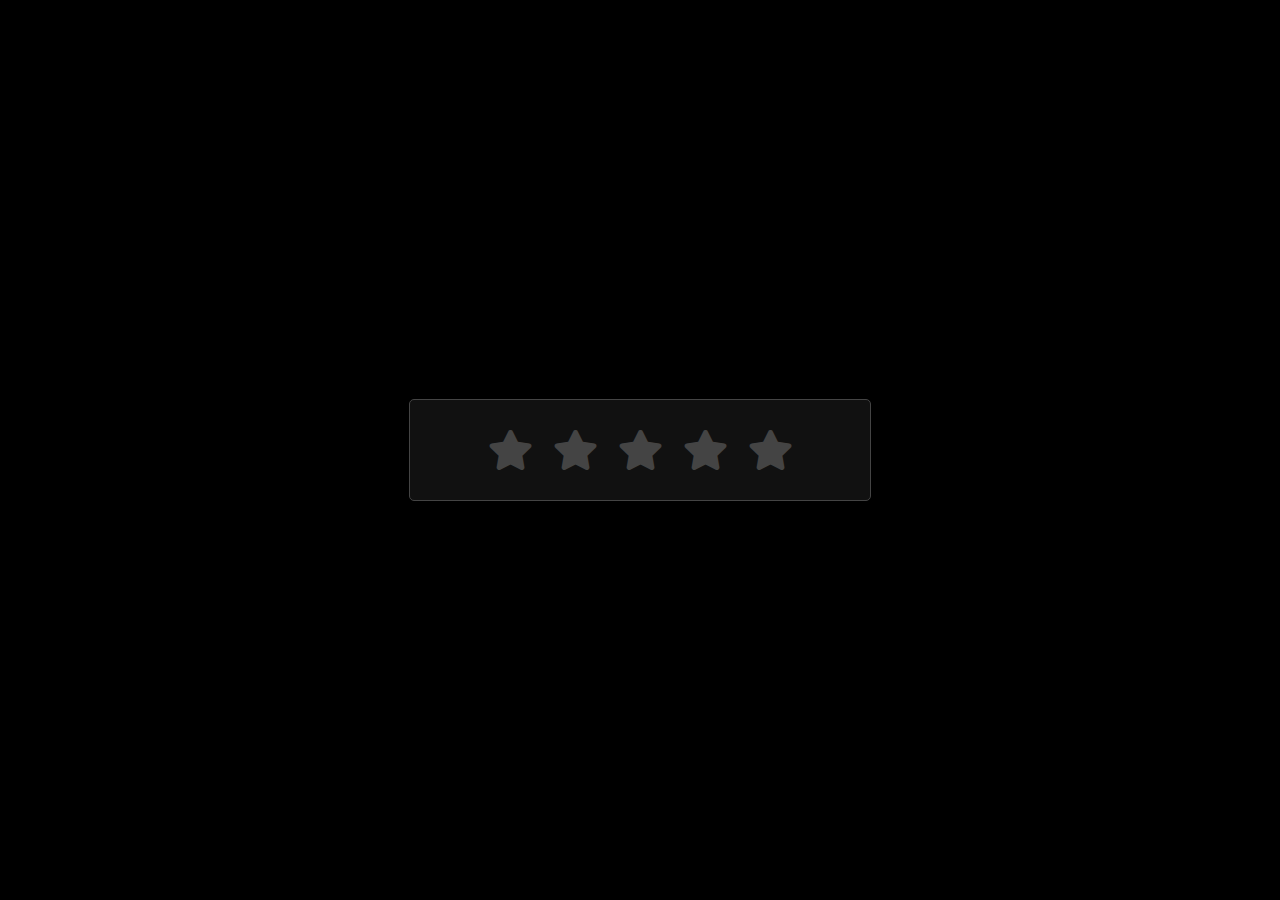
<file: feedback.html>
<!DOCTYPE html>
<html lang="en" dir="ltr">
  <head>
    <meta charset="utf-8">
    <title>Feedback</title>
    <link rel="stylesheet" href="feedback.css">
    <link rel="stylesheet" href="https://cdnjs.cloudflare.com/ajax/libs/font-awesome/5.15.3/css/all.min.css"/>
  </head>
  <body>
    <div class="container">
      <div class="post">
        <div class="text">Thanks for rating us!</div>
        
      </div>
      <div class="star-widget">
        <input type="radio" name="rate" id="rate-5">
        <label for="rate-5" class="fas fa-star"></label>
        <input type="radio" name="rate" id="rate-4">
        <label for="rate-4" class="fas fa-star"></label>
        <input type="radio" name="rate" id="rate-3">
        <label for="rate-3" class="fas fa-star"></label>
        <input type="radio" name="rate" id="rate-2">
        <label for="rate-2" class="fas fa-star"></label>
        <input type="radio" name="rate" id="rate-1">
        <label for="rate-1" class="fas fa-star"></label>
        <form action="#">
          <header></header>
          <div class="textarea">
            <textarea cols="30" placeholder="Describe your experience.."></textarea>
          </div>
          <div class="btn">
            <button type="submit">Post</button>
          </div>
        </form>
      </div>
    </div>
    <script>
      const btn = document.querySelector("button");
      const post = document.querySelector(".post");
      const widget = document.querySelector(".star-widget");
      const editBtn = document.querySelector(".edit");
      btn.onclick = ()=>{
        widget.style.display = "none";
        post.style.display = "block";
        editBtn.onclick = ()=>{
          widget.style.display = "block";
          post.style.display = "none";
        }
        return false;
      }
    </script>

  </body>
</html>
</file>
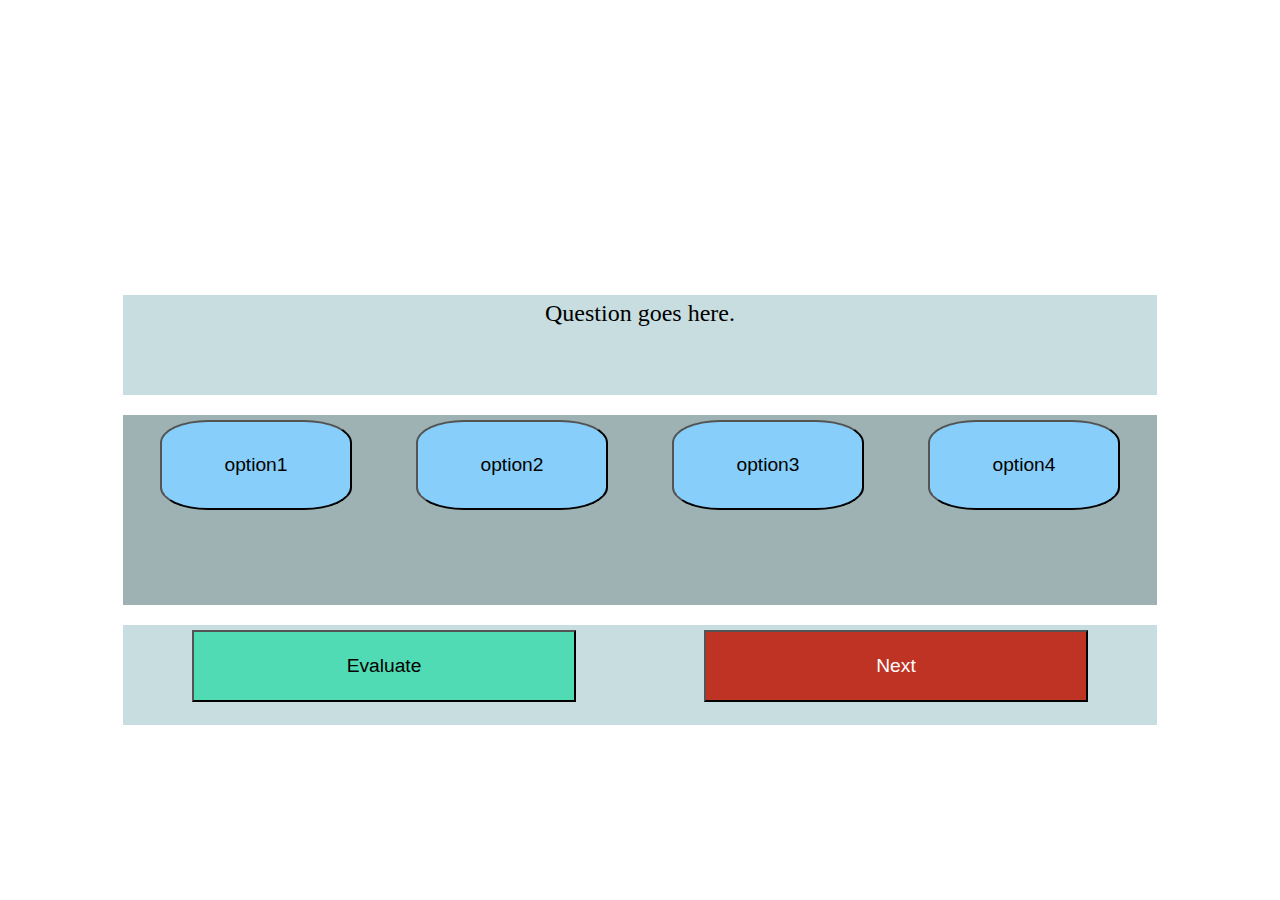
<file: food.html>
<!DOCTYPE html>
<html lang="en">
<head>
	<meta charset="UTF-8">
	<meta http-equiv="X-UA-Compatible" content="IE=edge">
	<meta name="viewport" content="width=device-width, initial-scale=1.0">
	<link rel="stylesheet" href="food.css">
</head>
<body>
	<div class="panel">
		<div class="result">

		</div>
		<div class="question-container" id="question">
			Question goes here.
		</div>
		<div class="option-container">
			<button class="option" onclick="" id="op1" >option1</button>
	
			<button class="option" id="op2" >option2</button>
	
			<button class="option" id="op3">option3</button>
	
			<button class="option" id="op4">option4</button>
		</div>
		<div class="navigation">
			<button class="evaluate">Evaluate</button>
			<button class="next">Next</button>
		</div>
	</div>
	<script src="food.js"></script>
    
</body>
</html>
</file>
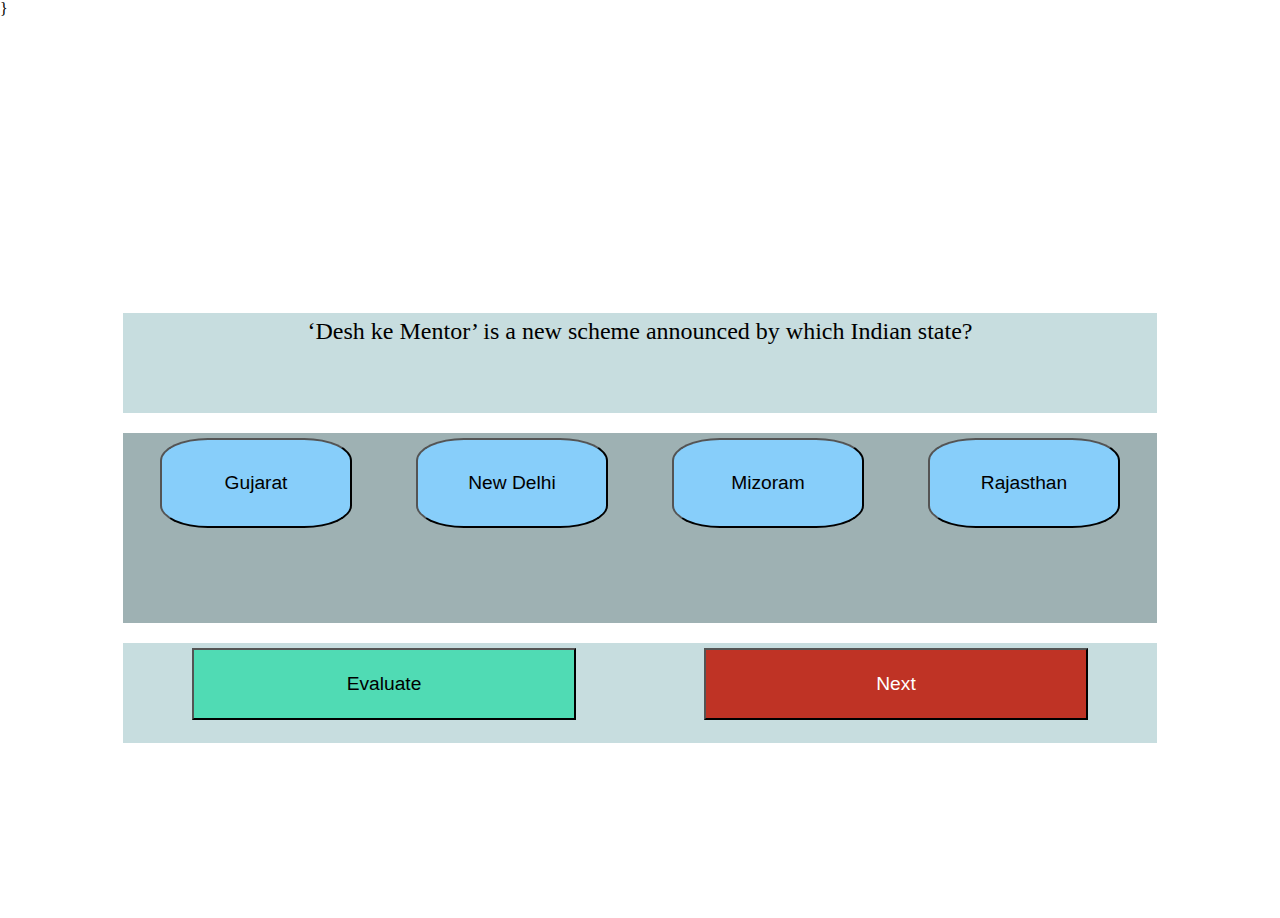
<file: gk.html>
<!DOCTYPE html>
<html lang="en">
<head>
	<meta charset="UTF-8">
	<meta http-equiv="X-UA-Compatible" content="IE=edge">
	<meta name="viewport" content="width=device-width, initial-scale=1.0">
	<link rel="stylesheet" href="gk.css">
</head>
<body>
	<div {
		height: 50px;
		width: 50%;
		background-color: powderblue;></div>
	  }
	<div class="panel">
		<div class="result">

		</div>
		<div class="question-container" id="question">
			Question goes here.
		</div>
		<div class="option-container">
			<button class="option" onclick="" id="op1" >option1</button>
	
			<button class="option" id="op2" >option2</button>
	
			<button class="option" id="op3">option3</button>
	
			<button class="option" id="op4">option4</button>
		</div>
		<div class="navigation">
			<button class="evaluate">Evaluate</button>
			<button class="next">Next</button>
		</div>
	</div>
	<script src="gk.js"></script>
	
    
</body>
</html>
</file>
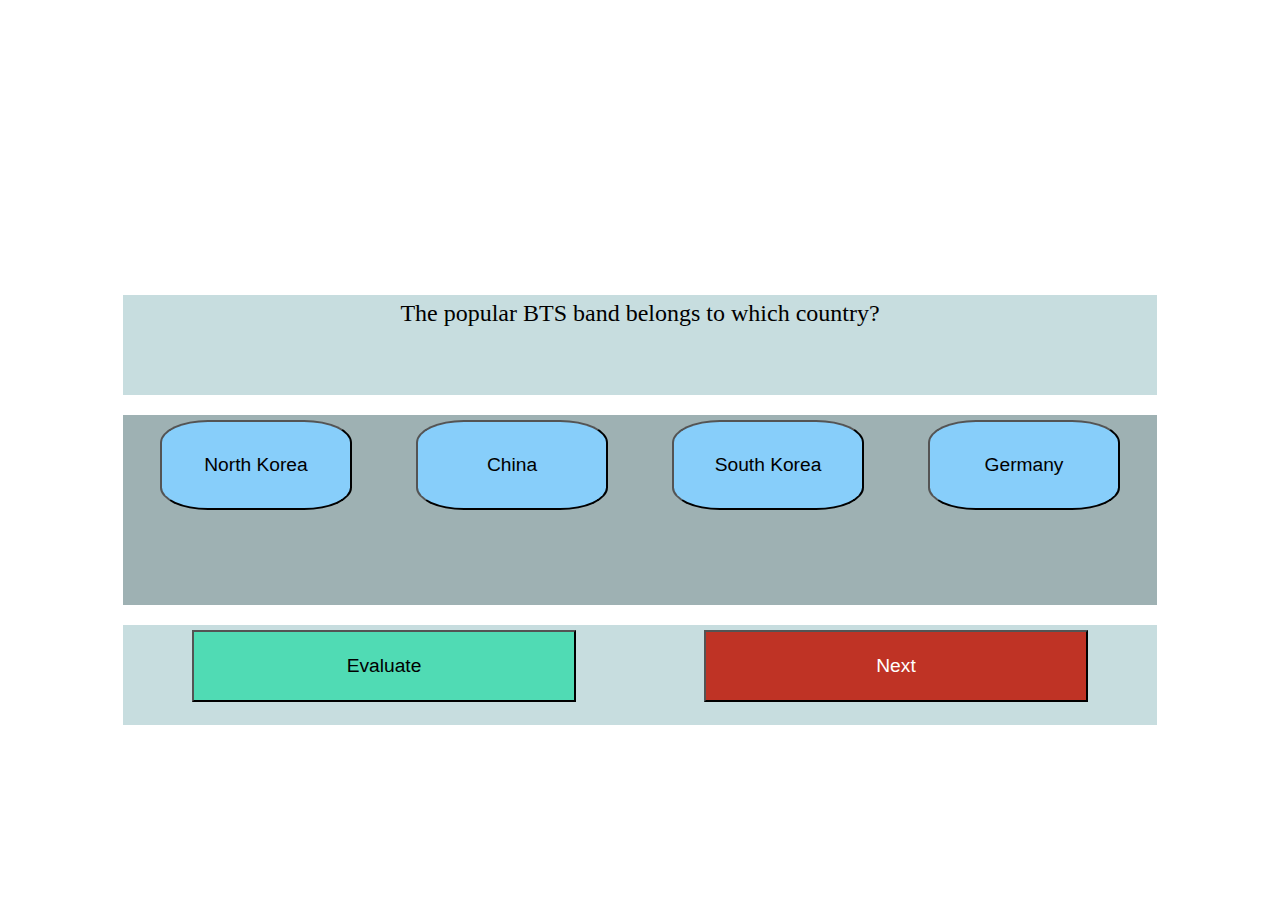
<file: music.html>
<!DOCTYPE html>
<html lang="en">
<head>
	<meta charset="UTF-8">
	<meta http-equiv="X-UA-Compatible" content="IE=edge">
	<meta name="viewport" content="width=device-width, initial-scale=1.0">
	<link rel="stylesheet" href="music.css">
</head>
<body>
	<div class="panel">
		<div class="result">

		</div>
		<div class="question-container" id="question">
			Question goes here.
		</div>
		<div class="option-container">
			<button class="option" onclick="" id="op1" >option1</button>
	
			<button class="option" id="op2" >option2</button>
	
			<button class="option" id="op3">option3</button>
	
			<button class="option" id="op4">option4</button>
		</div>
		<div class="navigation">
			<button class="evaluate">Evaluate</button>
			<button class="next">Next</button>
		</div>
	</div>
	<script src="music.js"></script>
    
</body>
</html>
</file>
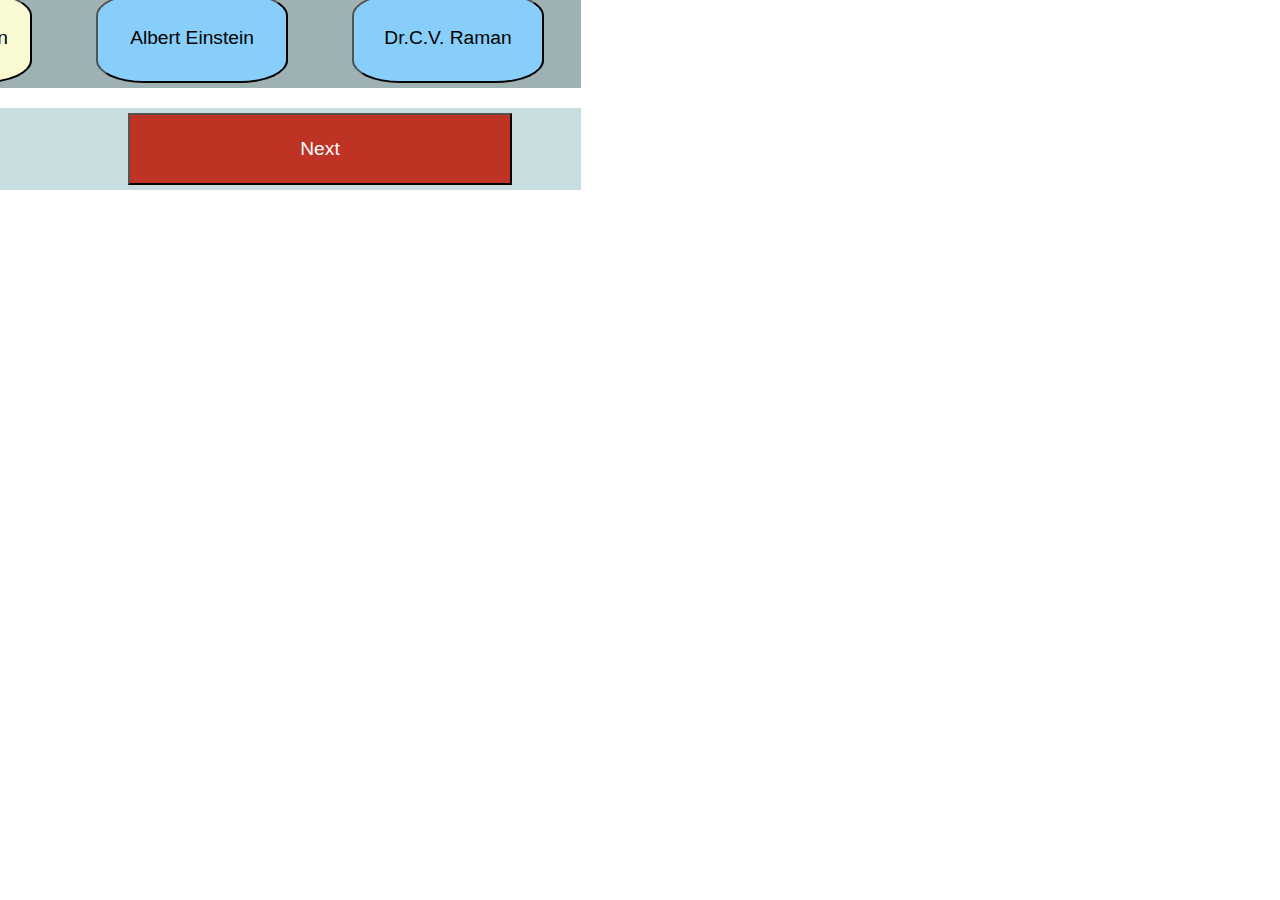
<file: science.html>
<!DOCTYPE html>
<html lang="en">
<head>
	<meta charset="UTF-8">
	<meta http-equiv="X-UA-Compatible" content="IE=edge">
	<meta name="viewport" content="width=device-width, initial-scale=1.0">
	<link rel="stylesheet" href="science.css">
</head>
<body>
	<div class="panel">
		<div class="result">

		</div>
		<div class="question-container" id="question">
			Question goes here.
		</div>
		<div class="option-container">
			<button class="option" onclick="" id="op1" >option1</button>
	
			<button class="option" id="op2" >option2</button>
	
			<button class="option" id="op3">option3</button>
	
			<button class="option" id="op4">option4</button>
		</div>
		<div class="navigation">
			<button class="evaluate">Evaluate</button>
			<button class="next">Next</button>
		</div>
	</div>
	<script src="science.js"></script>
    
</body>
</html>
</file>
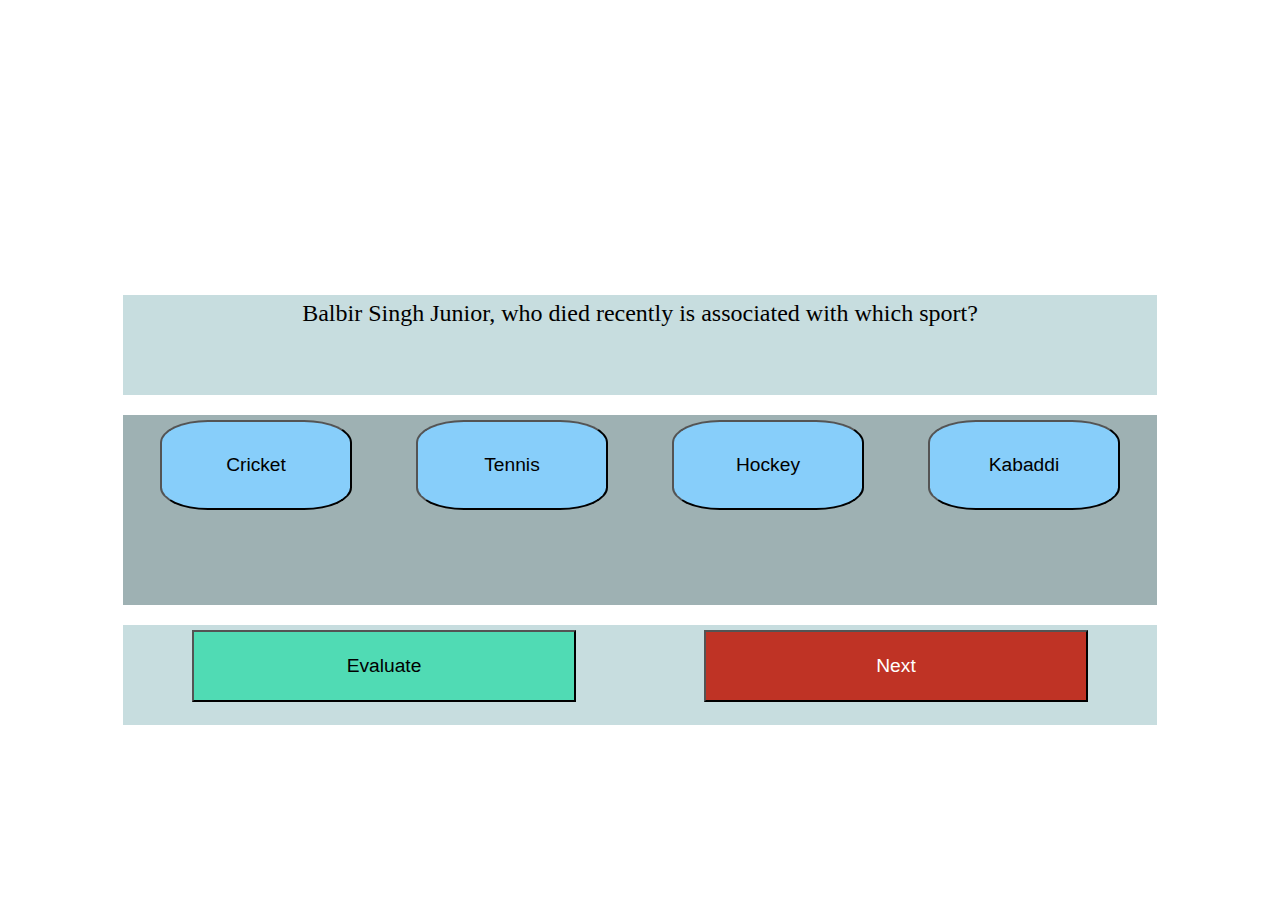
<file: sports.html>
<!DOCTYPE html>
<html lang="en">
<head>
	<meta charset="UTF-8">
	<meta http-equiv="X-UA-Compatible" content="IE=edge">
	<meta name="viewport" content="width=device-width, initial-scale=1.0">
	<link rel="stylesheet" href="sports.css">
</head>
<body>
	<div class="panel">
		<div class="result">

		</div>
		<div class="question-container" id="question">
			Question goes here.
		</div>
		<div class="option-container">
			<button class="option" onclick="" id="op1" >option1</button>
	
			<button class="option" id="op2" >option2</button>
	
			<button class="option" id="op3">option3</button>
	
			<button class="option" id="op4">option4</button>
		</div>
		<div class="navigation">
			<button class="evaluate">Evaluate</button>
			<button class="next">Next</button>
		</div>
	</div>
	<script src="sports.js"></script>
    
</body>
</html>
</file>
<file: feedback.css>
//css file name as style.css
@import url('https://fonts.googleapis.com/css?family=Poppins:400,500,600,700&display=swap');
*{
  margin: 0;
  padding: 0;
  box-sizing: border-box;
  font-family: 'Poppins', sans-serif;
}
html,body{
  display: grid;
  height: 100%;
  place-items: center;
  text-align: center;
  background: #000;
}
.container{
  position: relative;
  width: 400px;
  background: #111;
  padding: 20px 30px;
  border: 1px solid #444;
  border-radius: 5px;
  display: flex;
  align-items: center;
  justify-content: center;
  flex-direction: column;
}
.container .post{
  display: none;
}
.container .text{
  font-size: 25px;
  color: #666;
  font-weight: 500;
}
.container .edit{
  position: absolute;
  right: 10px;
  top: 5px;
  font-size: 16px;
  color: #666;
  font-weight: 500;
  cursor: pointer;
}
.container .edit:hover{
  text-decoration: underline;
}
.container .star-widget input{
  display: none;
}
.star-widget label{
  font-size: 40px;
  color: #444;
  padding: 10px;
  float: right;
  transition: all 0.2s ease;
}
input:not(:checked) ~ label:hover,
input:not(:checked) ~ label:hover ~ label{
  color: #fd4;
}
input:checked ~ label{
  color: #fd4;
}
input#rate-5:checked ~ label{
  color: #fe7;
  text-shadow: 0 0 20px #952;
}
#rate-1:checked ~ form header:before{
  content: "I just hate it ";
}
#rate-2:checked ~ form header:before{
  content: "I don't like it ";
}
#rate-3:checked ~ form header:before{
  content: "It is awesome ";
}
#rate-4:checked ~ form header:before{
  content: "I just like it ";
}
#rate-5:checked ~ form header:before{
  content: "I just love it ";
}
.container form{
  display: none;
}
input:checked ~ form{
  display: block;
}
form header{
  width: 100%;
  font-size: 25px;
  color: #fe7;
  font-weight: 500;
  margin: 5px 0 20px 0;
  text-align: center;
  transition: all 0.2s ease;
}
form .textarea{
  height: 100px;
  width: 100%;
  overflow: hidden;
}
form .textarea textarea{
  height: 100%;
  width: 100%;
  outline: none;
  color: #eee;
  border: 1px solid #333;
  background: #222;
  padding: 10px;
  font-size: 17px;
  resize: none;
}
.textarea textarea:focus{
  border-color: #444;
}
form .btn{
  height: 45px;
  width: 100%;
  margin: 15px 0;
}
form .btn button{
  height: 100%;
  width: 100%;
  border: 1px solid #444;
  outline: none;
  background: #222;
  color: #999;
  font-size: 17px;
  font-weight: 500;
  text-transform: uppercase;
  cursor: pointer;
  transition: all 0.3s ease;
}
form .btn button:hover{
  background: #1b1b1b;
}
</file>
<file: food.css>
body{
	padding: 0;
	margin: 0;	
	width:100vw;
	height: 100vh;	
}
.panel{
	height: 100vh;
	display: flex;
	flex-direction: column;
	justify-content: center;
	align-items: center;
}
.question-container{
	margin: 10px;
	padding: 5px;
	width: 80vw;
	height: 10vh;
	background-color: #c7dddf;
	font-size: x-large;
	text-align: center;
	
}
.result{
	margin: 10px;
	padding: 5px;
	width:80vw;
	height: 10vh;
	text-align: center;
	font-size: 50px;
	
}
.option-container{
	display: flex;
	justify-content: space-around;
	margin: 10px;
	padding: 5px;
	width: 80vw;
	height: 20vh;
	background-color: #9eb1b3;
		
}
.option{	
	padding: 10px;
	width: 15vw;
	height: 10vh;
	font-size: larger;
	background-color: lightskyblue;
	border-radius: 25%;
}
.option:hover{
	background-color: lightgoldenrodyellow;
}
.navigation{
	width: 80vw;
	height: 10vh;
	margin: 10px;
	padding: 5px;
	display: flex;
	justify-content: space-around;
	background-color:#c7dddf;
}

.evaluate,.next{
	width:30vw;
	height: 8vh;
	padding: 5px;
	font-size: larger;
}
.evaluate{
	
	background-color: #50DBB4;
}
.next{
	color: white;
	background-color: #BF3325;
}
</file>
<file: gk.css>
body{
	padding: 0;
	margin: 0;	
	width:100vw;
	height: 100vh;	
}
.panel{
	height: 100vh;
	display: flex;
	flex-direction: column;
	justify-content: center;
	align-items: center;
}
.question-container{
	margin: 10px;
	padding: 5px;
	width: 80vw;
	height: 10vh;
	background-color: #c7dddf;
	font-size: x-large;
	text-align: center;
	
}
.result{
	margin: 10px;
	padding: 5px;
	width:80vw;
	height: 10vh;
	text-align: center;
	font-size: 50px;
	
}
.option-container{
	display: flex;
	justify-content: space-around;
	margin: 10px;
	padding: 5px;
	width: 80vw;
	height: 20vh;
	background-color: #9eb1b3;
		
}
.option{	
	padding: 10px;
	width: 15vw;
	height: 10vh;
	font-size: larger;
	background-color: lightskyblue;
	border-radius: 25%;
}
.option:hover{
	background-color: lightgoldenrodyellow;
}
.navigation{
	width: 80vw;
	height: 10vh;
	margin: 10px;
	padding: 5px;
	display: flex;
	justify-content: space-around;
	background-color:#c7dddf;
}

.evaluate,.next{
	width:30vw;
	height: 8vh;
	padding: 5px;
	font-size: larger;
}
.evaluate{
	
	background-color: #50DBB4;
}
.next{
	color: white;
	background-color: #BF3325;
}
</file>
<file: music.css>
body{
	padding: 0;
	margin: 0;	
	width:100vw;
	height: 100vh;	
}
.panel{
	height: 100vh;
	display: flex;
	flex-direction: column;
	justify-content: center;
	align-items: center;
}
.question-container{
	margin: 10px;
	padding: 5px;
	width: 80vw;
	height: 10vh;
	background-color: #c7dddf;
	font-size: x-large;
	text-align: center;
	
}
.result{
	margin: 10px;
	padding: 5px;
	width:80vw;
	height: 10vh;
	text-align: center;
	font-size: 50px;
	
}
.option-container{
	display: flex;
	justify-content: space-around;
	margin: 10px;
	padding: 5px;
	width: 80vw;
	height: 20vh;
	background-color: #9eb1b3;
		
}
.option{	
	padding: 10px;
	width: 15vw;
	height: 10vh;
	font-size: larger;
	background-color: lightskyblue;
	border-radius: 25%;
}
.option:hover{
	background-color: lightgoldenrodyellow;
}
.navigation{
	width: 80vw;
	height: 10vh;
	margin: 10px;
	padding: 5px;
	display: flex;
	justify-content: space-around;
	background-color:#c7dddf;
}

.evaluate,.next{
	width:30vw;
	height: 8vh;
	padding: 5px;
	font-size: larger;
}
.evaluate{
	
	background-color: #50DBB4;
}
.next{
	color: white;
	background-color: #BF3325;
}
</file>
<file: science.css>
body{
	padding: 0;
	margin: 0;	
	width:10vw;
	height: 10vh;	
}
.panel{
	height: 10vh;
	display: flex;
	flex-direction: column;
	justify-content: center;
	align-items: center;
}
.question-container{
	margin: 10px;
	padding: 5px;
	width: 100vw;
	height: 100vh;
	background-color: #c7dddf;
	font-size: x-large;
	text-align: center;
	
}
.result{
	margin: 10px;
	padding: 5px;
	width:80vw;
	height: 10vh;
	text-align: center;
	font-size: 50px;
	
}
.option-container{
	display: flex;
	justify-content: space-around;
	margin: 10px;
	padding: 5px;
	width: 80vw;
	height: 20vh;
	background-color: #9eb1b3;
		
}
.option{	
	padding: 10px;
	width: 15vw;
	height: 10vh;
	font-size: larger;
	background-color: lightskyblue;
	border-radius: 25%;
}
.option:hover{
	background-color: lightgoldenrodyellow;
}
.navigation{
	width: 80vw;
	height: 10vh;
	margin: 10px;
	padding: 5px;
	display: flex;
	justify-content: space-around;
	background-color:#c7dddf;
}

.evaluate,.next{
	width:30vw;
	height: 8vh;
	padding: 5px;
	font-size: larger;
}
.evaluate{
	
	background-color: #50DBB4;
}
.next{
	color: white;
	background-color: #BF3325;
}
</file>
<file: sports.css>
body{
	padding: 0;
	margin: 0;	
	width:100vw;
	height: 100vh;	
}
.panel{
	height: 100vh;
	display: flex;
	flex-direction: column;
	justify-content: center;
	align-items: center;
}
.question-container{
	margin: 10px;
	padding: 5px;
	width: 80vw;
	height: 10vh;
	background-color: #c7dddf;
	font-size: x-large;
	text-align: center;
	
}
.result{
	margin: 10px;
	padding: 5px;
	width:80vw;
	height: 10vh;
	text-align: center;
	font-size: 50px;
	
}
.option-container{
	display: flex;
	justify-content: space-around;
	margin: 10px;
	padding: 5px;
	width: 80vw;
	height: 20vh;
	background-color: #9eb1b3;
		
}
.option{	
	padding: 10px;
	width: 15vw;
	height: 10vh;
	font-size: larger;
	background-color: lightskyblue;
	border-radius: 25%;
}
.option:hover{
	background-color: lightgoldenrodyellow;
}
.navigation{
	width: 80vw;
	height: 10vh;
	margin: 10px;
	padding: 5px;
	display: flex;
	justify-content: space-around;
	background-color:#c7dddf;
}

.evaluate,.next{
	width:30vw;
	height: 8vh;
	padding: 5px;
	font-size: larger;
}
.evaluate{
	
	background-color: #50DBB4;
}
.next{
	color: white;
	background-color: #BF3325;
}
</file>
